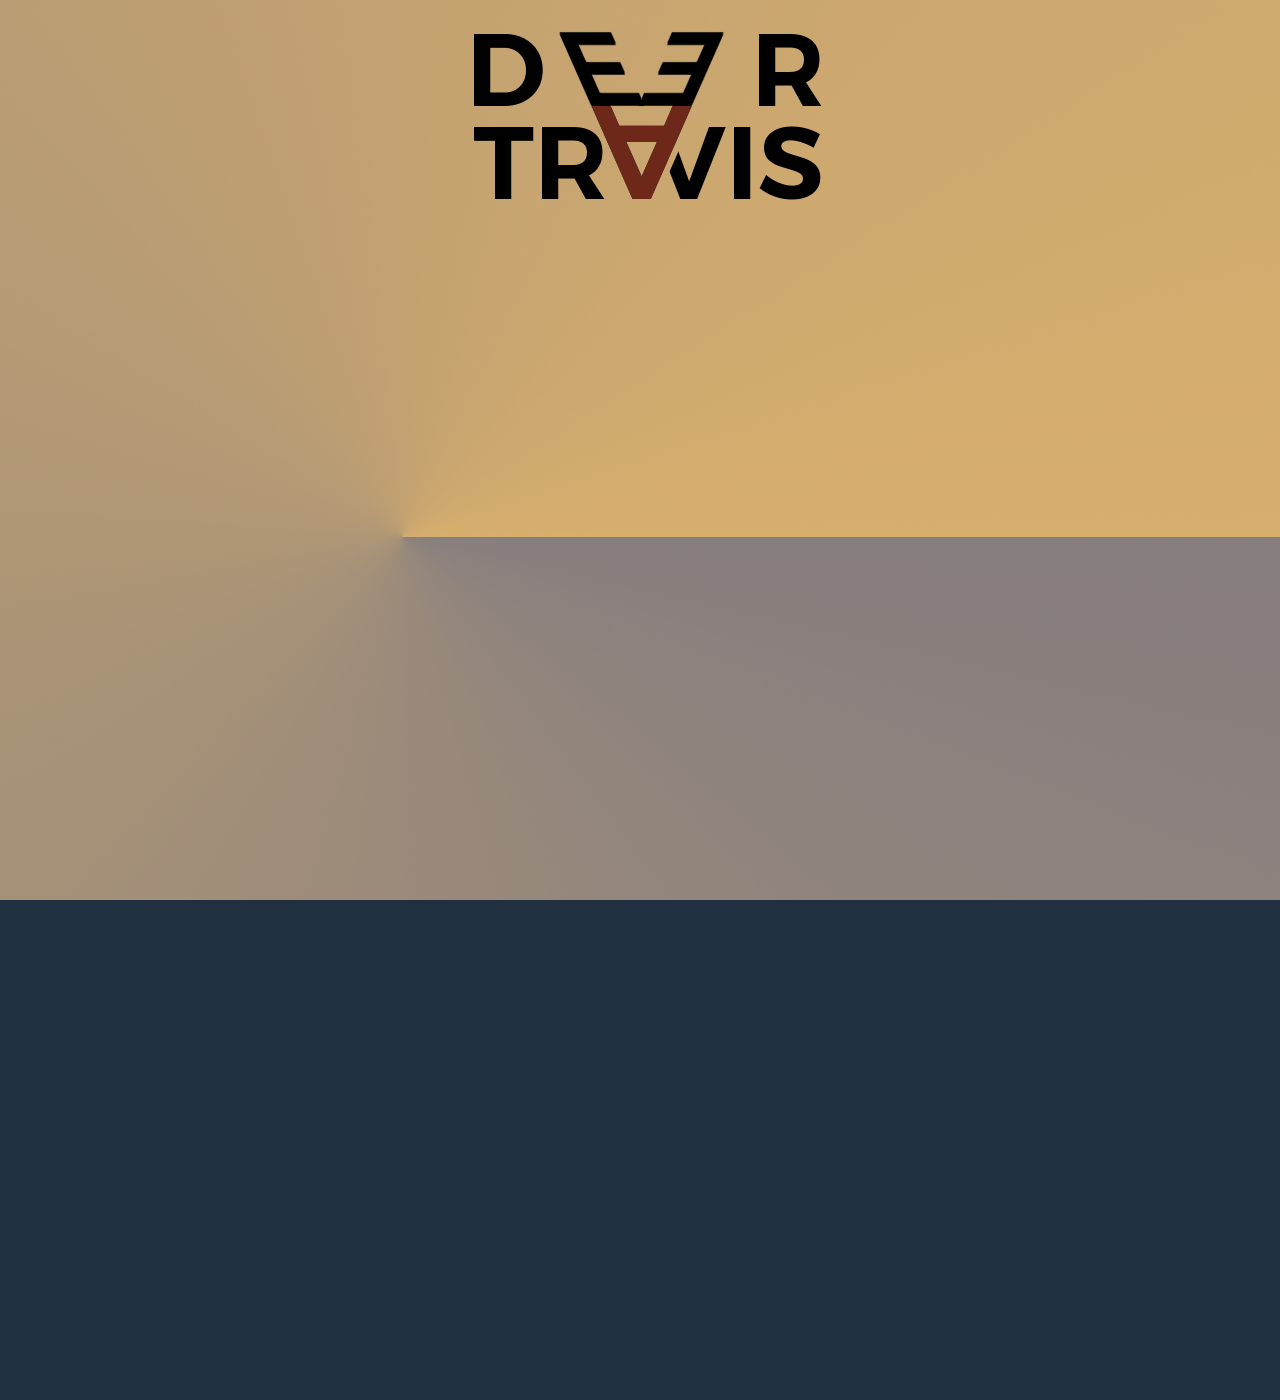
<file: index.html>
<!DOCTYPE html>
<html>
<link rel="shortcut icon" type="image/png" href="images/favicon.png">
<link rel="stylesheet" href="css/main.css">
<script src="https://code.jquery.com/jquery-3.4.1.js" integrity="sha256-WpOohJOqMqqyKL9FccASB9O0KwACQJpFTUBLTYOVvVU=" crossorigin="anonymous"></script>
<script src="js/main.js" charset="utf-8"></script>

<body>
  <div id="main" class="main-container">
    <div id="header" class="header-container">
      <div class="header-logo">
        <img src="./images/DeerTravisLogo2.png" alt="">
      </div>
      <div class="header-socials">

      </div>
    </div>
    <div class="center-container">

    </div>

  </div>
  <div class="footer-container">

  </div>
</body>


</html>
</file>
<file: css/main.css>
body {
  background-color: white;
  margin: 0;
}

h1 {
  cursor: pointer;
}

#main {
  z-index: 0;
  height: 100vh;
  background: url("../images/bg-header-bg.png") no-repeat center top #203041;
  background-size: cover;
  font-family: 'Montserrat Light';
  text-align: center;
  overflow: hidden;
  /*padding-top: 3vh;*/
  box-sizing: border-box;
  transform: translateX(0);
  color: #fff;
}

.header-logo {
  padding: 20px 0px 20px 0px;
}

.footer-container {
  background: #203041;
  height: 500px;
}

.explosion-bg {
  z-index: 1;
  position: absolute;
  left: 0px;
  top: 0px;
}

.explosion {
  z-index: 2;
  position: absolute;
  left: 0px;
  top: 0px;
}
</file>
